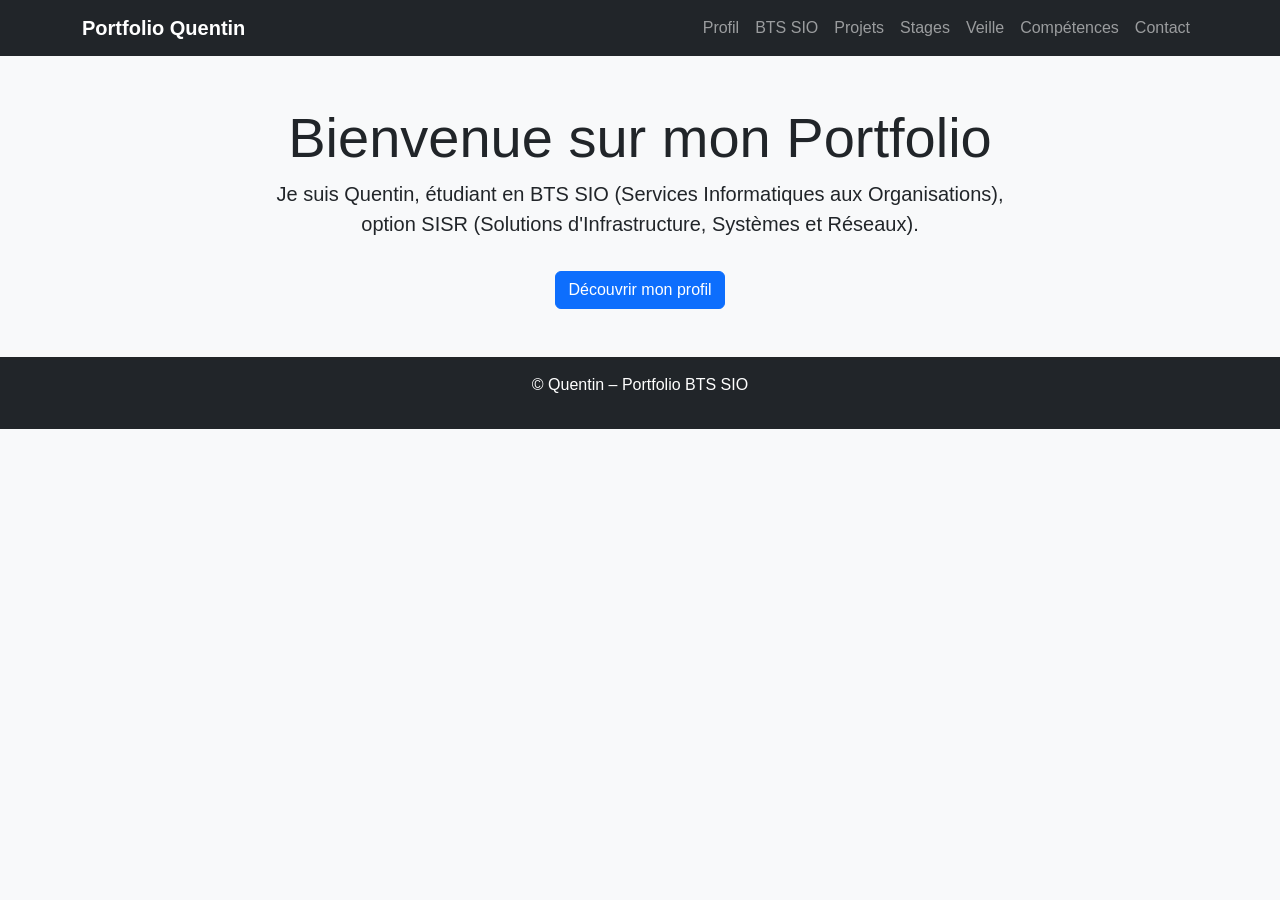
<file: index.html>
<!DOCTYPE html>
<html lang="fr">
<head>
  <meta charset="UTF-8">
  <meta name="viewport" content="width=device-width, initial-scale=1">
  <title>Portfolio - BTS SIO</title>
  <link href="https://cdn.jsdelivr.net/npm/bootstrap@5.3.5/dist/css/bootstrap.min.css" rel="stylesheet" 
  integrity="sha384-SgOJa3DmI69IUzQ2PVdRZhwQ+dy64/BUtbMJw1MZ8t5HZApcHrRKUc4W0kG879m7" crossorigin="anonymous">
  <link rel="stylesheet" href="css/style.css">
  <link
    rel="stylesheet"
    href="https://cdnjs.cloudflare.com/ajax/libs/animate.css/4.1.1/animate.min.css"
  />
</head>
<body>
  <!-- Barre de navigation -->
  <nav class="navbar navbar-expand-lg navbar-dark bg-dark">
    <div class="container">
      <a class="navbar-brand" href="index.html">Portfolio Quentin</a>
      <button class="navbar-toggler" type="button" data-bs-toggle="collapse" data-bs-target="#navbarNav">
        <span class="navbar-toggler-icon"></span>
      </button>
      <div class="collapse navbar-collapse" id="navbarNav">
        <ul class="navbar-nav ms-auto">
          <li class="nav-item"><a class="nav-link" href="profil.html">Profil</a></li>
          <li class="nav-item"><a class="nav-link" href="bts.html">BTS SIO</a></li>
          <li class="nav-item"><a class="nav-link" href="projets.html">Projets</a></li>
          <li class="nav-item"><a class="nav-link" href="stages.html">Stages</a></li>
          <li class="nav-item"><a class="nav-link" href="veille.html">Veille</a></li>
          <li class="nav-item"><a class="nav-link" href="competences.html">Compétences</a></li>
          <li class="nav-item"><a class="nav-link" href="contact.html">Contact</a></li>
        </ul>
      </div>
    </div>
  </nav>

  <!-- Section d'accueil -->
  <header class="py-5 bg-light text-center">
    <div class="container">
      <h1 class="display-4">Bienvenue sur mon Portfolio</h1>
      <p class="lead">Je suis Quentin, étudiant en BTS SIO (Services Informatiques aux Organisations), <br> option SISR (Solutions d'Infrastructure, Systèmes et Réseaux).</p>
      <a href="profil.html" class="btn btn-primary mt-3">Découvrir mon profil</a>
    </div>
  </header>

  <!-- Pied de page -->
  <footer class="bg-dark text-white text-center py-3">
    <p>© Quentin – Portfolio BTS SIO</p>
  </footer>

  <script src="https://cdn.jsdelivr.net/npm/bootstrap@5.3.5/dist/js/bootstrap.bundle.min.js" 
  integrity="sha384-k6d4wzSIapyDyv1kpU366/PK5hCdSbCRGRCMv+eplOQJWyd1fbcAu9OCUj5zNLiq" crossorigin="anonymous"></script>
</body>
</html>
</file>
<file: css/style.css>
/* Exemple de style personnalisé */
body {
    font-family: Arial, sans-serif;
    background-color: #f8f9fa;
  }
  
  h2 {
    color: #343a40;
  }
  
  .navbar-brand {
    font-weight: bold;
  }
  
  /* Ajustement pour le padding des sections */
  section {
    padding-top: 60px;
    padding-bottom: 60px;
  }
</file>
